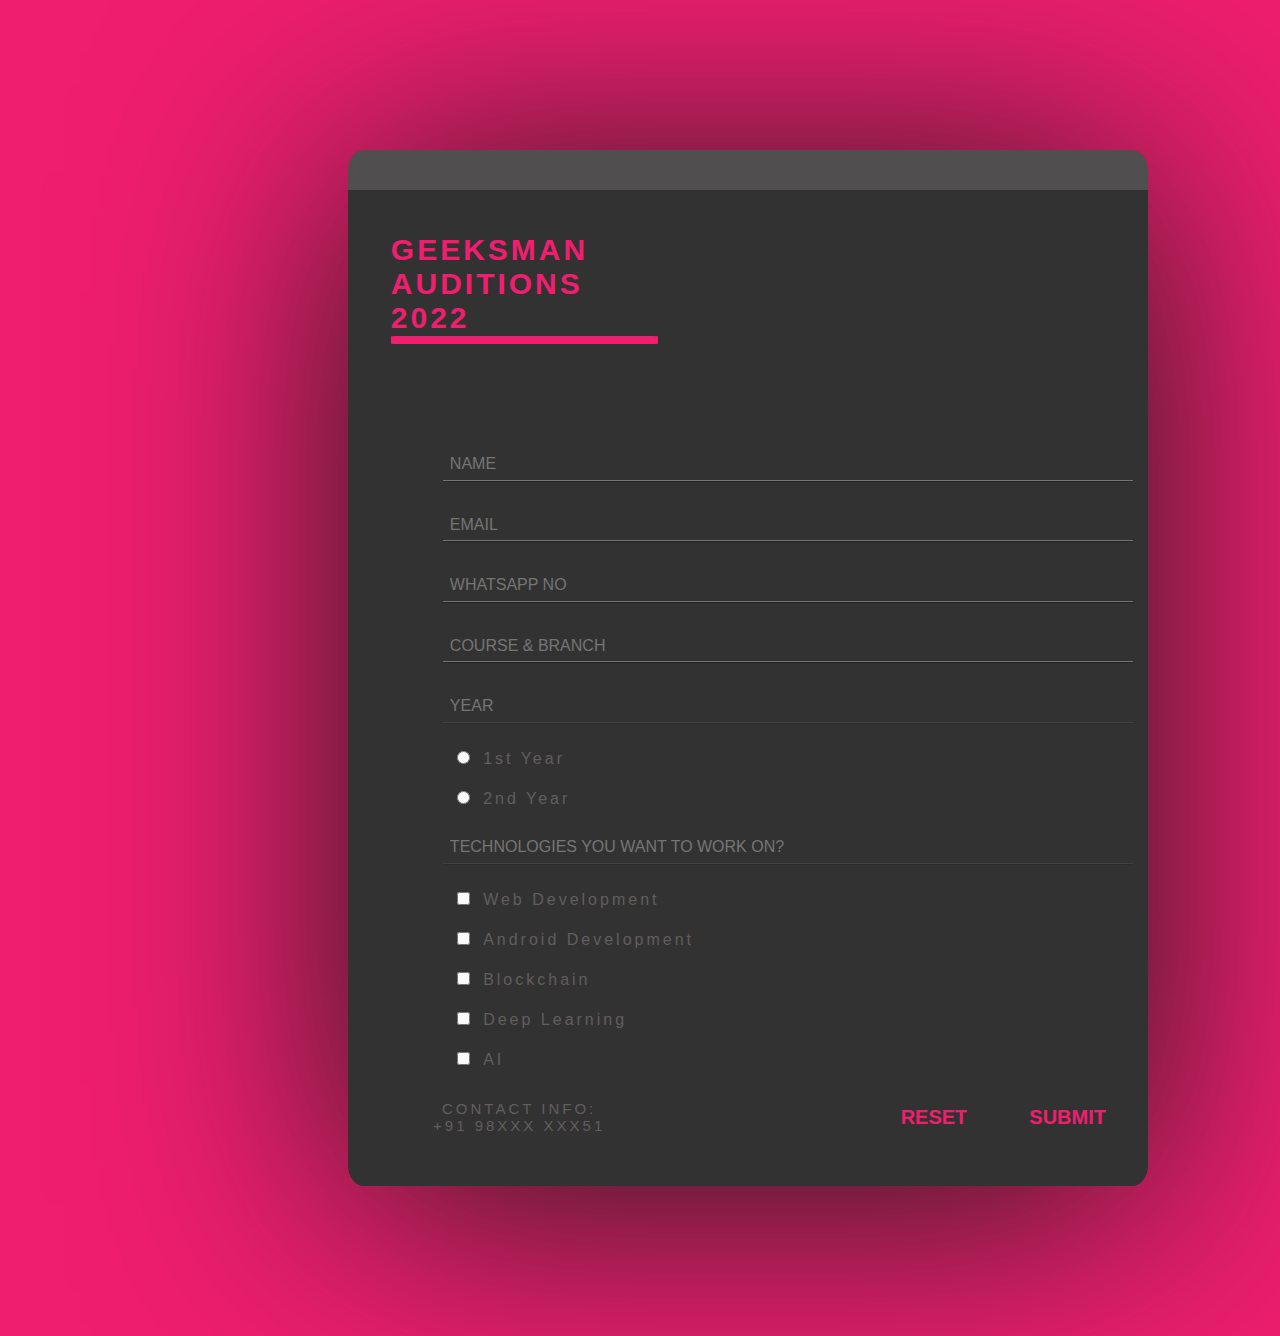
<file: index.html>
<!DOCTYPE html>
<html lang="en">
<head>
    <meta name="viewport" content="width=device-width, initial-scale=1.0">
    <title>GEEKSMAN AUDITIONS 2022</title>
    <link rel="stylesheet" href="style.css">
</head>
<body>
    <table align="center" valign="bottom" border="1"><form action="">
        <tr class="d">
            <th class="d" style="text-align: left; padding: 5%; color: rgb(240, 30, 111); vertical-align: top; ">
                <h1 class="y">GEEKSMAN <br>AUDITIONS 2022</h1><hr width="20px" align="left">
            </th></tr>
            <tr>
            <td class="d" colspan="4" >
              <input type="text" name="name" placeholder="NAME" required><br>
              <input type="email" name="email" placeholder="EMAIL" required><br>
              <input type="tel" name="tel" placeholder="Whatsapp NO" required><br>
              <input type="text" name="message" placeholder="Course & Branch"  required><br>
              <input type="text" placeholder="Year" disabled>
              <label for="1"><input type="radio" id="1" name="year"required>1st Year</label><br>
              <label for="2"><input type="radio" id="2" name="year"required>2nd Year</label><br>
              <input type="text" placeholder="Technologies you want to work on?" disabled>
              <label for="Web"><input type="checkbox" required id="Web">Web Development</label><br>
              <label for="App"><input type="checkbox" required id="App">Android Development</label><br>
              <label for="Blk"><input type="checkbox" required id="Blk">Blockchain</label><br>
              <label for="Dpl"><input type="checkbox" required>Deep Learning</label><br>
              <label for="ai"><input type="checkbox" required id="ai">AI</label><br>
              
              
            </td>
        </tr>
        <tr class="e" style="border-top: 2px; border-color: rgb(240, 30, 111);">
            <td class="e" style="color: rgb(97, 94, 94); text-align: center; padding-left: 40px; margin-left: 20px;">CONTACT INFO:<br>+91 98XXX XXX51</td>
            <td class="e"><input type="reset" value="RESET"  ></td>
            <td class="e"><input type="submit" value="SUBMIT"  ></td>
        </tr></form>
    </table>
    
</body>
</html>
</file>
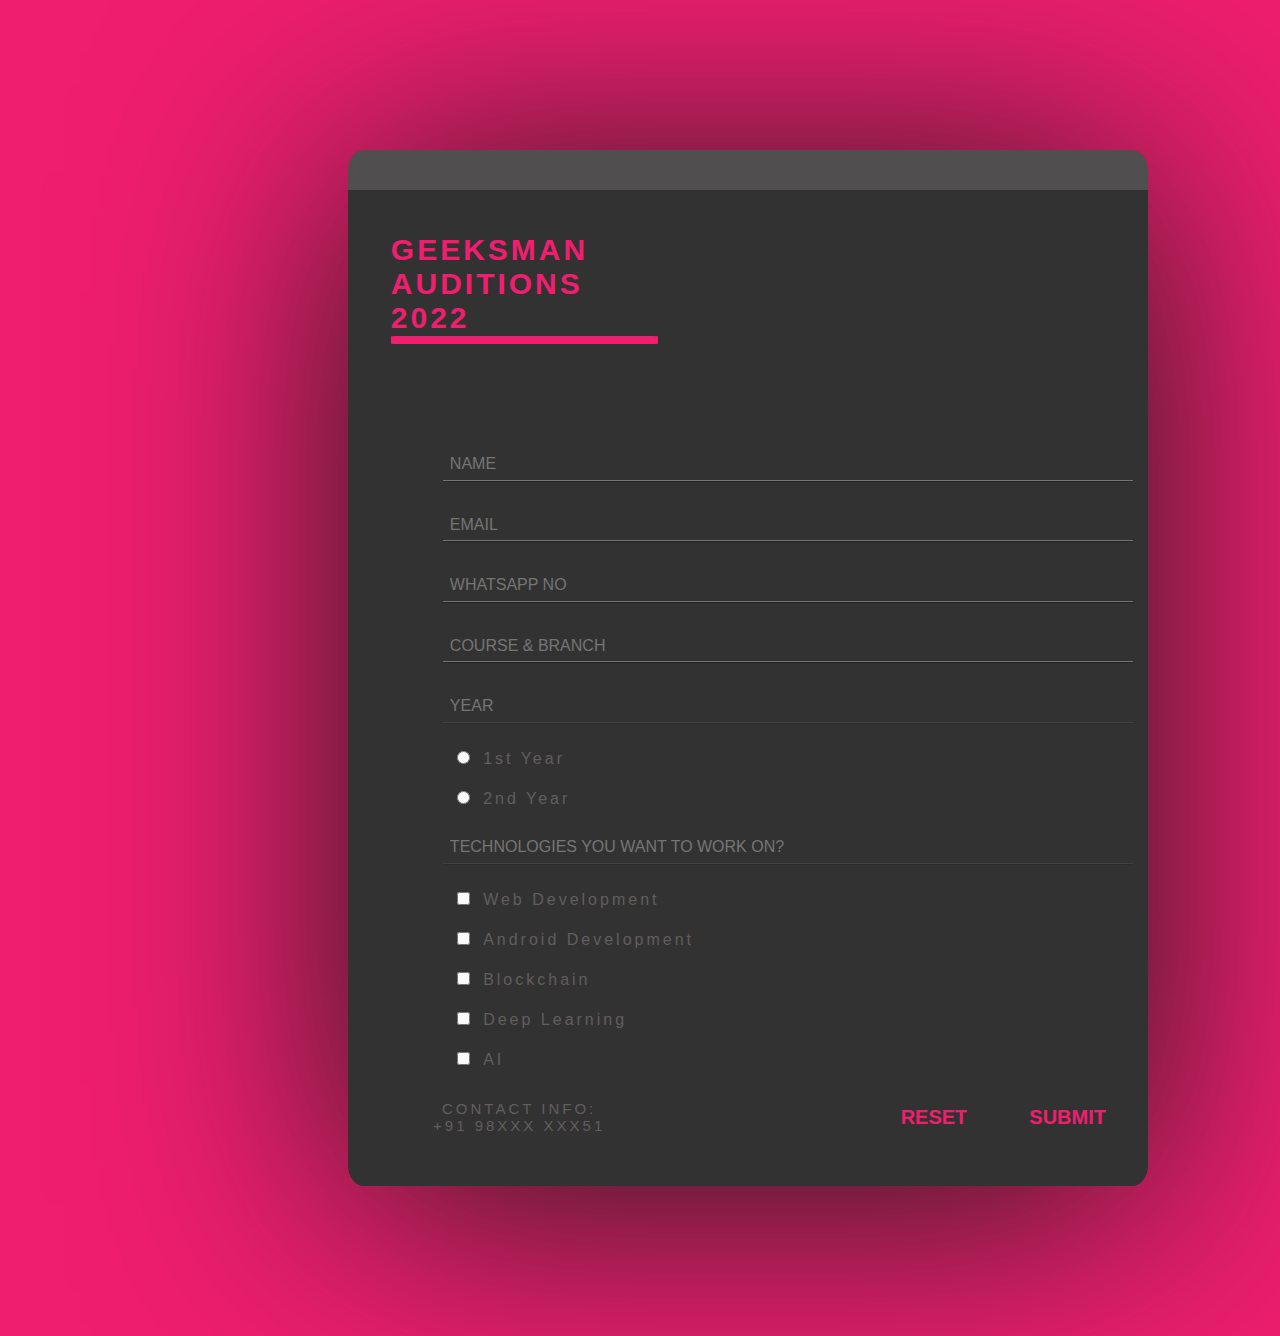
<file: geek.html>
<!DOCTYPE html>
<html lang="en">
<head>
    <meta name="viewport" content="width=device-width, initial-scale=1.0">
    <title>GEEKSMAN AUDITIONS 2022</title>
    <link rel="stylesheet" href="style.css">
</head>
<body>
    <table align="center" valign="bottom" border="1"><form action="">
        <tr class="d">
            <th class="d" style="text-align: left; padding: 5%; color: rgb(240, 30, 111); vertical-align: top; ">
                <h1 class="y">GEEKSMAN <br>AUDITIONS 2022</h1><hr width="20px" align="left">
            </th></tr>
            <tr>
            <td class="d" colspan="4" >
              <input type="text" name="name" placeholder="NAME" required><br>
              <input type="email" name="email" placeholder="EMAIL" required><br>
              <input type="tel" name="tel" placeholder="Whatsapp NO" required><br>
              <input type="text" name="message" placeholder="Course & Branch"  required><br>
              <input type="text" placeholder="Year" disabled>
              <label for="1"><input type="radio" id="1" name="year"required>1st Year</label><br>
              <label for="2"><input type="radio" id="2" name="year"required>2nd Year</label><br>
              <input type="text" placeholder="Technologies you want to work on?" disabled>
              <label for="Web"><input type="checkbox" required id="Web">Web Development</label><br>
              <label for="App"><input type="checkbox" required id="App">Android Development</label><br>
              <label for="Blk"><input type="checkbox" required id="Blk">Blockchain</label><br>
              <label for="Dpl"><input type="checkbox" required>Deep Learning</label><br>
              <label for="ai"><input type="checkbox" required id="ai">AI</label><br>
              
              
            </td>
        </tr>
        <tr class="e" style="border-top: 2px; border-color: rgb(240, 30, 111);">
            <td class="e" style="color: rgb(97, 94, 94); text-align: center; padding-left: 40px; margin-left: 20px;">CONTACT INFO:<br>+91 98XXX XXX51</td>
            <td class="e"><input type="reset" value="RESET"  ></td>
            <td class="e"><input type="submit" value="SUBMIT"  ></td>
        </tr></form>
    </table>
    
</body>
</html>
</file>
<file: style.css>
*{
    box-sizing: content-box;
   font: bold;
}
body{
    font-family: 'Franklin Gothic Medium', 'Arial Narrow', Arial, sans-serif;
    font-size: 15px;
    letter-spacing:  3px;
    background-color: rgb(240, 30, 111);
}
table{
    background-color:rgb(51, 50, 50) ;
    border-radius:2%;
    width:800px;
    box-shadow: 0px 20px 8000px 0px rgb(29, 28, 28);
    margin: 150px 300px 150px 340px;
    display: table;
    border-width: 40px 0px 0px 0px;
    border-color: rgb(80, 78, 78);
}
.d{
    padding: 6% 40px 0px 10%;
    border-radius:2%;
    width:10%;
    margin: 0%;
    border-width: 0px;
}
.e{
    padding:20px 40px 50px 20px;
    border-radius:2%;
    width:50%;
    margin-top: 40px;
    border-width: 0px;
    border-top: 2px;
    border-color: rgb(240, 30, 111);
}    

input[type="checkbox"],
input[type="radio"], label{
    margin: 2% 2% 2% 2%;
    background-color:rgb(51, 50, 50) ;
    border-radius:2%;
    font-size: 16px;
    color: rgb(97, 94, 94);
}
input[type="email"],
input[type="tel"],
input[type="reset"],
input[type="text"],
input[type="submit"],
#man1, #man2, hr{
    width: 100%;
    padding:1%;
    margin: 2% 20% 2% 2%;
    background-color:rgb(51, 50, 50) ;
    border-radius:2%;
    border-style: none none ridge none;
    font-size: 16px;
    color: white;
    text-transform: uppercase;
}

input[type="reset"],
input[type="submit"]{
    border-style: none;
    font-weight: bolder;
    font-size: 20px;
    color: rgb(240, 30, 111); 
    background-color:rgb(51, 50, 50);
    padding:0%;
    margin: 0%;
    text-align: right;
}
input[type="reset"]{
    text-align: right;
}
input[type="submit"]{
    block-size: 30px;
}

.c{
    min-height: 70px;
}
.y, hr{
    margin: 1px;
    padding: 0px;
    font-size: 30px;
    text-decoration: solid;
}
hr{
    border-color: rgb(240, 30, 111);
    border-style:solid;
    border-width:4px;
}
</file>
